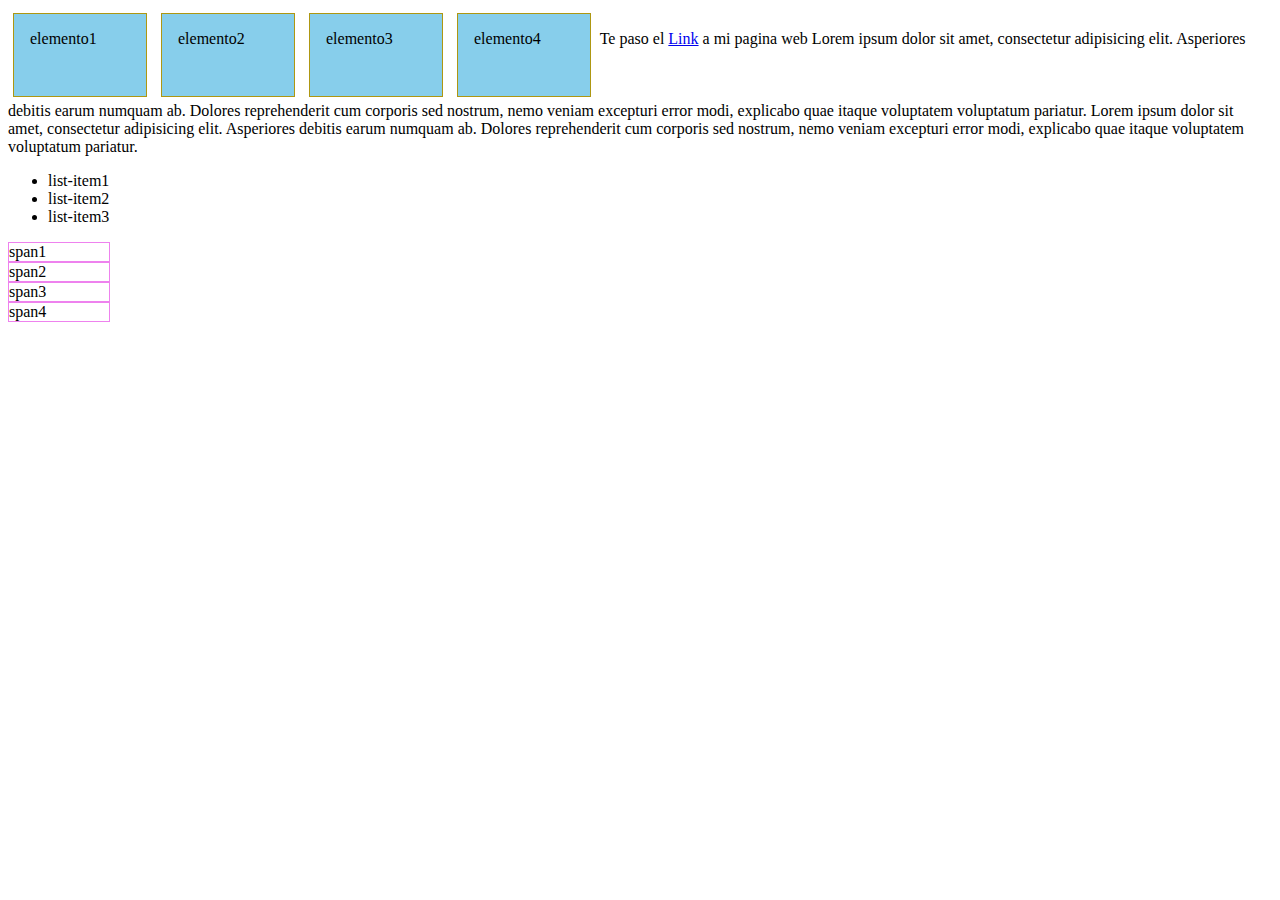
<file: box-model/index.html>
<!DOCTYPE html>
<html lang="en">

<head>
    <meta charset="UTF-8">
    <meta name="viewport" content="width=device-width, initial-scale=1.0">
    <link rel="stylesheet" href="./style.css">
    <title>Document</title>
</head>

<body>
    <div>elemento1</div>
    <div>elemento2</div>
    <div class="diferente">elemento3</div>
    <div>elemento4</div>

    Te paso el <a href="#">Link</a> a mi pagina web
    <p>
        Lorem ipsum dolor sit amet, consectetur adipisicing elit. Asperiores debitis earum numquam ab. Dolores
        reprehenderit cum corporis sed nostrum, nemo veniam excepturi error modi, explicabo quae itaque voluptatem
        voluptatum pariatur.
    </p>
    <p>
        Lorem ipsum dolor sit amet, consectetur adipisicing elit. Asperiores debitis earum numquam ab. Dolores
        reprehenderit cum corporis sed nostrum, nemo veniam excepturi error modi, explicabo quae itaque voluptatem
        voluptatum pariatur.
    </p>
    <ul>
        <li>list-item1</li>
        <li>list-item2</li>
        <li>list-item3</li>
    </ul>
    <span>span1</span>
    <span>span2</span>
    <span>span3</span>
    <span>span4</span>
</body>

</html>
</file>
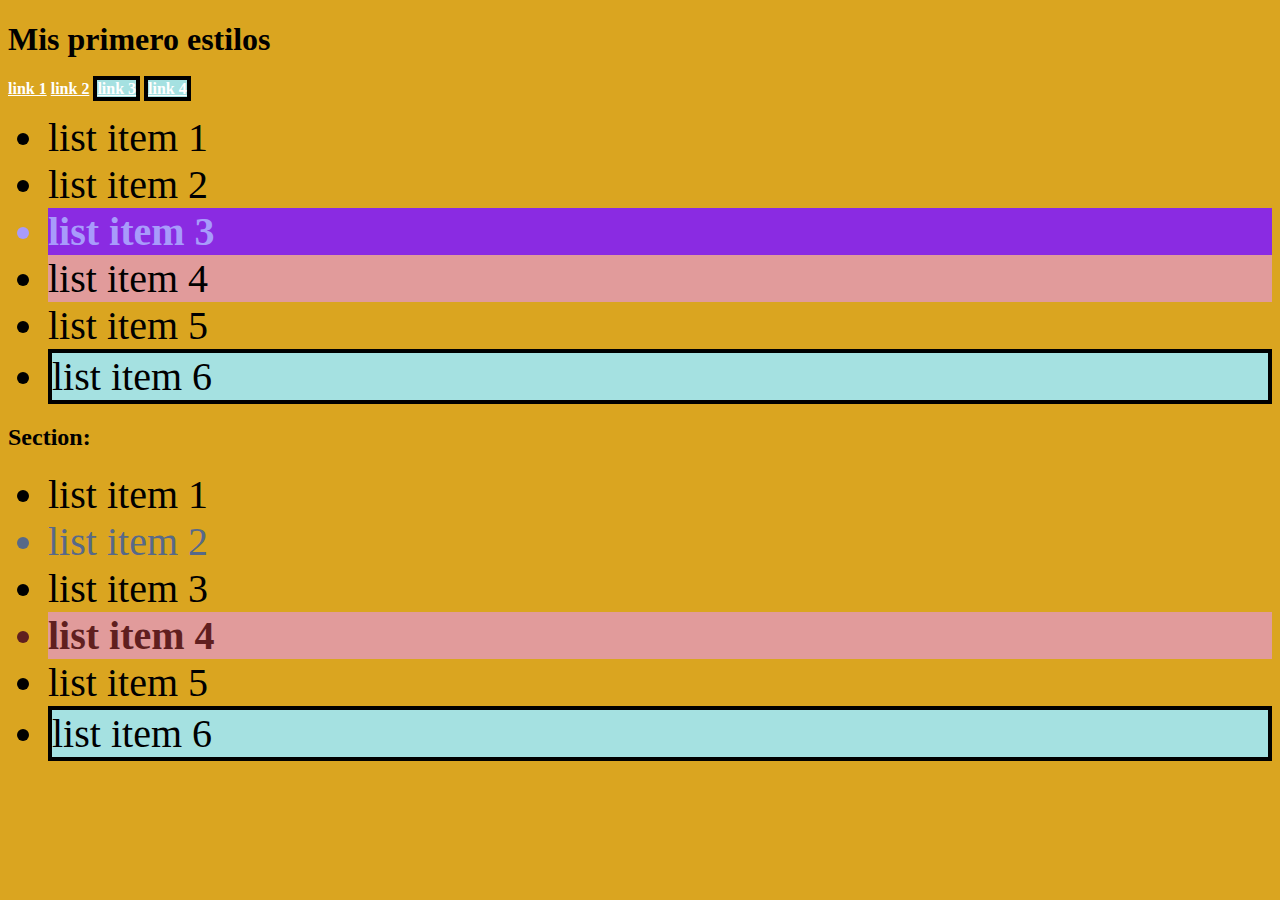
<file: intro-a-la-css_31/index.html>
<!DOCTYPE html>
<html lang="en">

<head>
    <meta charset="UTF-8">
    <meta name="viewport" content="width=device-width, initial-scale=1.0">
    <link rel="stylesheet" href="./styles.css">
    <title>Document</title>
</head>

<body>
    <main>
        <h1>Mis primero estilos</h1>

        <a href="#">link 1</a>
        <a href="#">link 2</a>
        <a href="#" class="my-button">link 3</a>
        <a href="#" class="my-button">link 4</a>

        <ul class="my-ul">
            <li>list item 1</li>
            <li>list item 2</li>
            <li id="list-item-especial">list item 3</li>
            <li class="otra-clase">list item 4</li>
            <li>list item 5</li>
            <li class="my-button">list item 6</li>
        </ul>
    </main>
    <section>
        <h2>Section:</h2>
        <ul class="my-ul">
            <li>list item 1</li>
            <li style="color:rgb(87, 105, 137)">list item 2</li>
            <li>list item 3</li>
            <li class="otra-clase">list item 4</li>
            <li>list item 5</li>
            <li class="my-button">list item 6</li>
        </ul>
    </section>
</body>

</html>
</file>
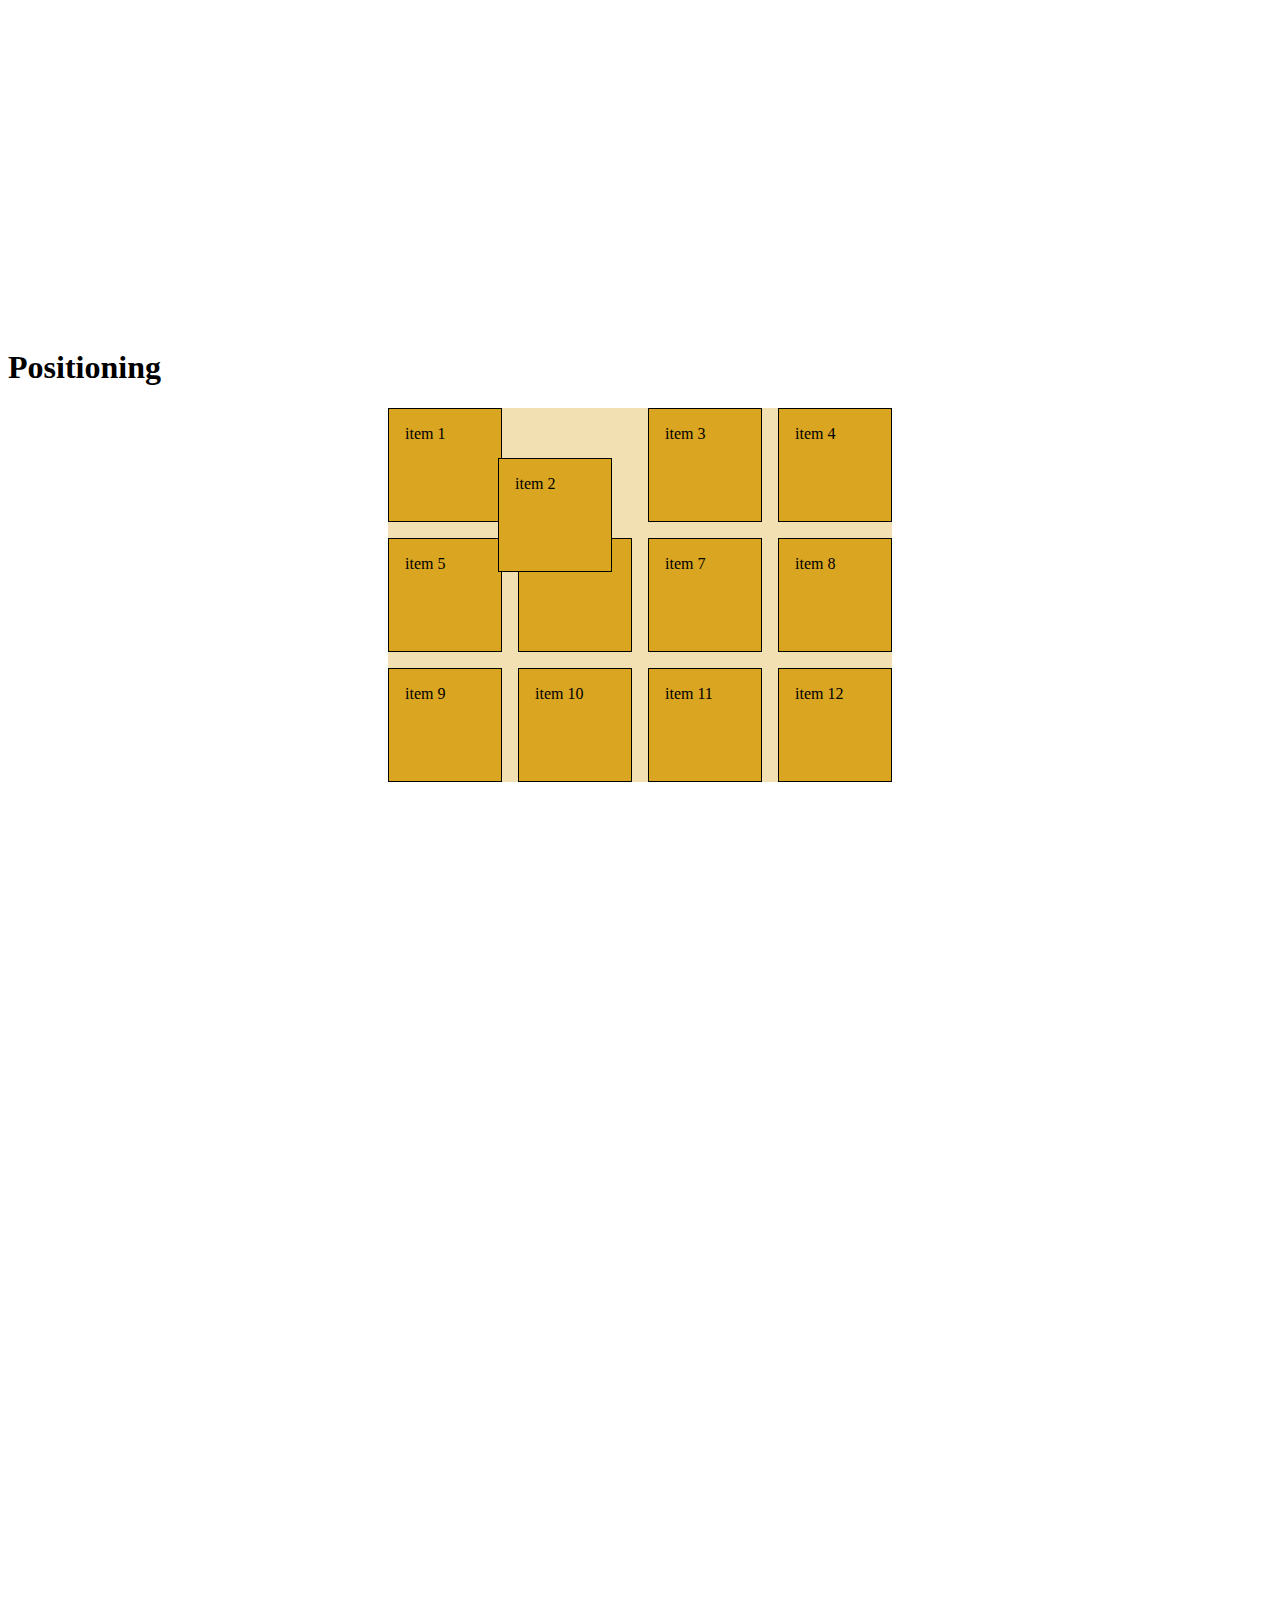
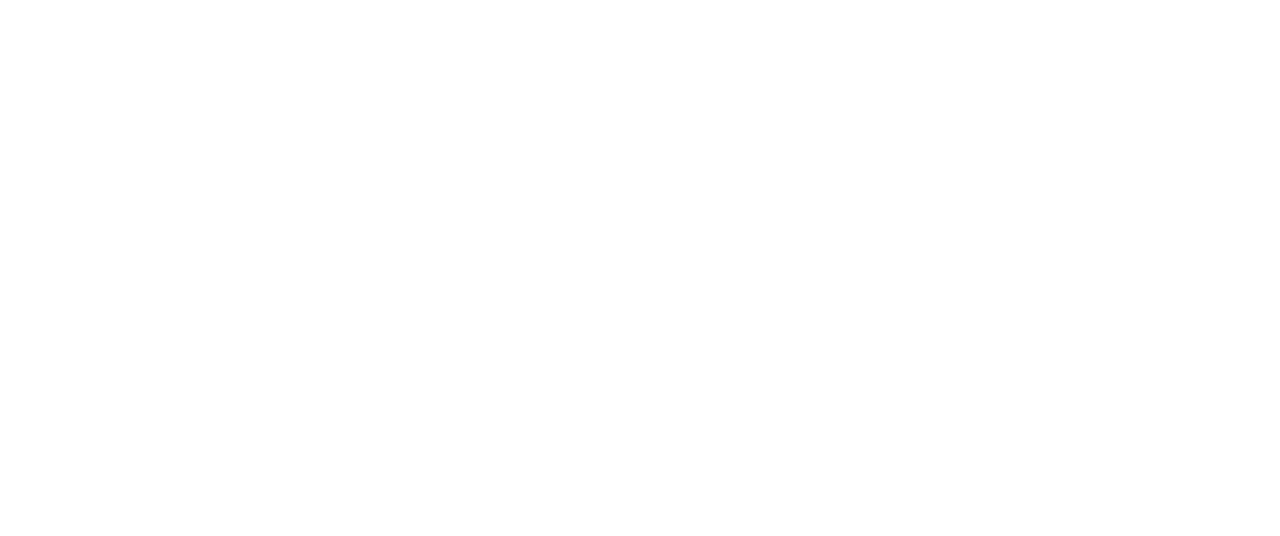
<file: position/index.html>
<!DOCTYPE html>
<html lang="en">

<head>
    <meta charset="UTF-8">
    <meta name="viewport" content="width=device-width, initial-scale=1.0">
    <link rel="stylesheet" href="./style.css">
    <title>Document</title>
</head>

<body>
    <h1>Positioning</h1>
    <section>
        <div class="item item-1">item 1</div>
        <div class="item item-2">item 2</div>
        <div class="item item-3">item 3</div>
        <div class="item item-4">item 4</div>
        <div class="item item-5">item 5</div>
        <div class="item item-6">item 6</div>
        <div class="item item-7">item 7</div>
        <div class="item item-8">item 8</div>
        <div class="item item-9">item 9</div>
        <div class="item item-10">item 10</div>
        <div class="item item-11">item 11</div>
        <div class="item item-12">item 12</div>
    </section>
</body>

</html>
</file>
<file: box-model/style.css>
div {
	background-color: skyblue;

	border: solid 1px rgb(174, 151, 18);
	padding: 16px;
	margin: 5px;

	width: 100px;
	height: 50px;
	display: inline-block;
}

span {
	border: solid violet 1px;
	display: block;
	width: 100px;
}

p {
	display: inline;
}
</file>
<file: intro-a-la-css_31/styles.css>
/* Uso de selectores por nombres de etiqueta */
body {
	background: goldenrod;
}

li {
	font-size: 40px;
}

a {
	font-weight: bold;
	color: white;
}

/* Uso de selectores por clase */

/* #123123 #safd1s */
/* rgb(255, 20, 100) */
.my-button {
	border: solid 4px black;
	background: rgb(165, 225, 225);
}

/* Uso de selectores po ID */
#list-item-especial {
	background-color: rgb(115, 110, 150);
	font-weight: bold;
}

.otra-clase {
	background-color: rgb(225, 155, 155);
}

body .my-ul #list-item-especial {
	color: white;
}

section .otra-clase {
	color: rgb(96, 31, 31);
	font-weight: bold;
}

#list-item-especial {
	background-color: blueviolet;
	color: rgb(168, 155, 251) !important;
}
</file>
<file: position/style.css>
section {
	background-color: rgba(218, 165, 32, 0.344);
	position: relative;
}

.item-1 {
	/* position: absolute; */
	top: 20px;
	/* bottom: 50px; */
	left: 10px;
	/* right: 10px; */
	/* shorthand: inset */
}

.item-2 {
	position: relative;
	top: 50px;
	right: 20px;
}

.item-3 {
	/* position: fixed; */
	top: -20px;
}

.item-4 {
	position: sticky;
	top: 20px;
}

/*























*/
body {
	height: 200dvh;
	padding-top: 20rem;
}

section {
	margin-inline: auto;
	display: grid;
	grid-template-columns: repeat(4, 1fr);
	gap: 1rem;
	width: fit-content;
}

.item {
	height: 5rem;
	aspect-ratio: 1;
	background-color: goldenrod;
	border: 1px solid black;
	padding: 1rem;
}
</file>
